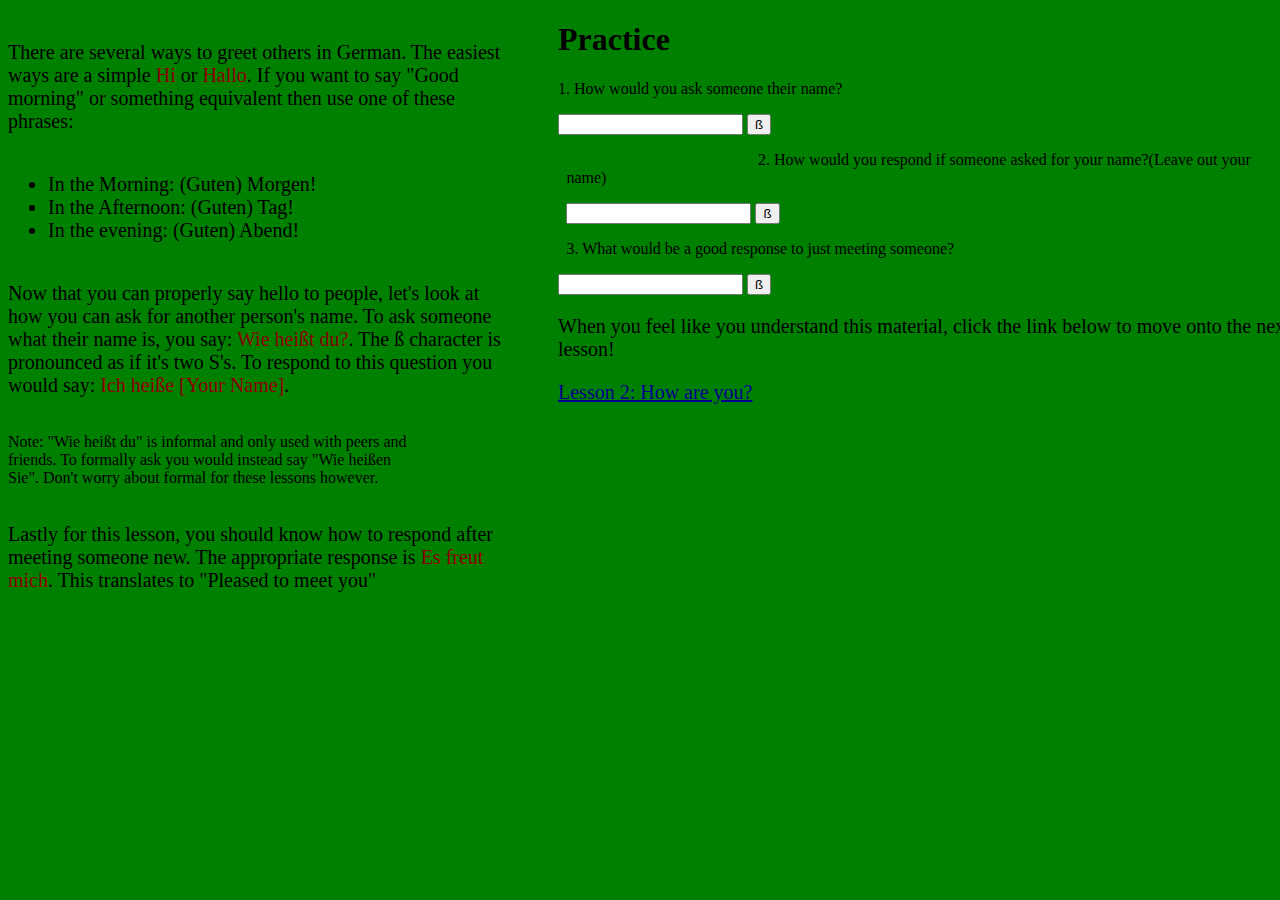
<file: lesson1.html>
<!DOCTYPE html>
<html class="pageDesign">
<!-- Cody Borrero -->
  <head>
    <title>LGE: Greetings</title>
    <meta charset="UTF-8">
    <link rel="stylesheet" type="text/css" href="project.css">
    <script type="text/javascript" src="jsproject.js"></script>
  </head>
  
  <body>
    <p class="BasicParEdit">There are several ways to greet others in German. The easiest ways are a simple <span class="HiLite">Hi</span> or <span class="HiLite">Hallo</span>. If you want to say "Good morning" or something equivalent then use one of these phrases:</p>
    <ul id="BasicFontSize">
      <li>In the Morning: (Guten) Morgen!</li>
      <li>In the Afternoon: (Guten) Tag!</li>
      <li>In the evening: (Guten) Abend!</li>
    </ul>
    <p class="BasicParEdit">Now that you can properly say hello to people, let's look at how you can ask for another person's name. To ask someone what their name is, you say: <span class="HiLite">Wie heißt du?</span>. The ß character is pronounced as if it's two S's. To respond to this question you would say: <span class="HiLite">Ich heiße [Your Name]</span>.</p>
    <p class="Note">Note: "Wie heißt du" is informal and only used with peers and friends. To formally ask you would instead say "Wie heißen Sie". Don't worry about formal for these lessons however.</p>
    <p class="BasicParEdit">Lastly for this lesson, you should know how to respond after meeting someone new. The appropriate response is <span class="HiLite">Es freut mich</span>. This translates to "Pleased to meet you"</p>
    <h1 class="Ex">Practice</h1>
    <p class="Ex">1. How would you ask someone their name?</p>
    <input class="Ex" id="Q1" oninput="check1()" type="text">
    <button class="Ex" onclick="ssFunctionQ1()">ß</button>
    <span class="hidden-message" id="Val">Placeholder</span>
    <p class="ExSp1">2. How would you respond if someone asked for your name?(Leave out your name)</p>
    <input class="ExSp1" id="Q2" oninput="check2()" type="text">
     <button class="ExSp1" onclick="ssFunctionQ2()">ß</button>
         <span class="hidden-message" id="Val2">Placeholder</span>
    <p class="ExSp1">3. What would be a good response to just meeting someone?</p>
    <input class="Ex" id="Q3" oninput="check3()" type="text">
    <button class="Ex" onclick="ssFunctionQ3()">ß</button>
    <span class="hidden-message" id="Val3">Placeholder</span>
    <p class="Ex" id="Bump">When you feel like you understand this material, click the link below to move onto the next lesson!</p>
     <a class="Link" id="Ex" href="lesson2.html">Lesson 2: How are you?</a>

    
  </body>
  
  
  
  
  
</html>
</file>
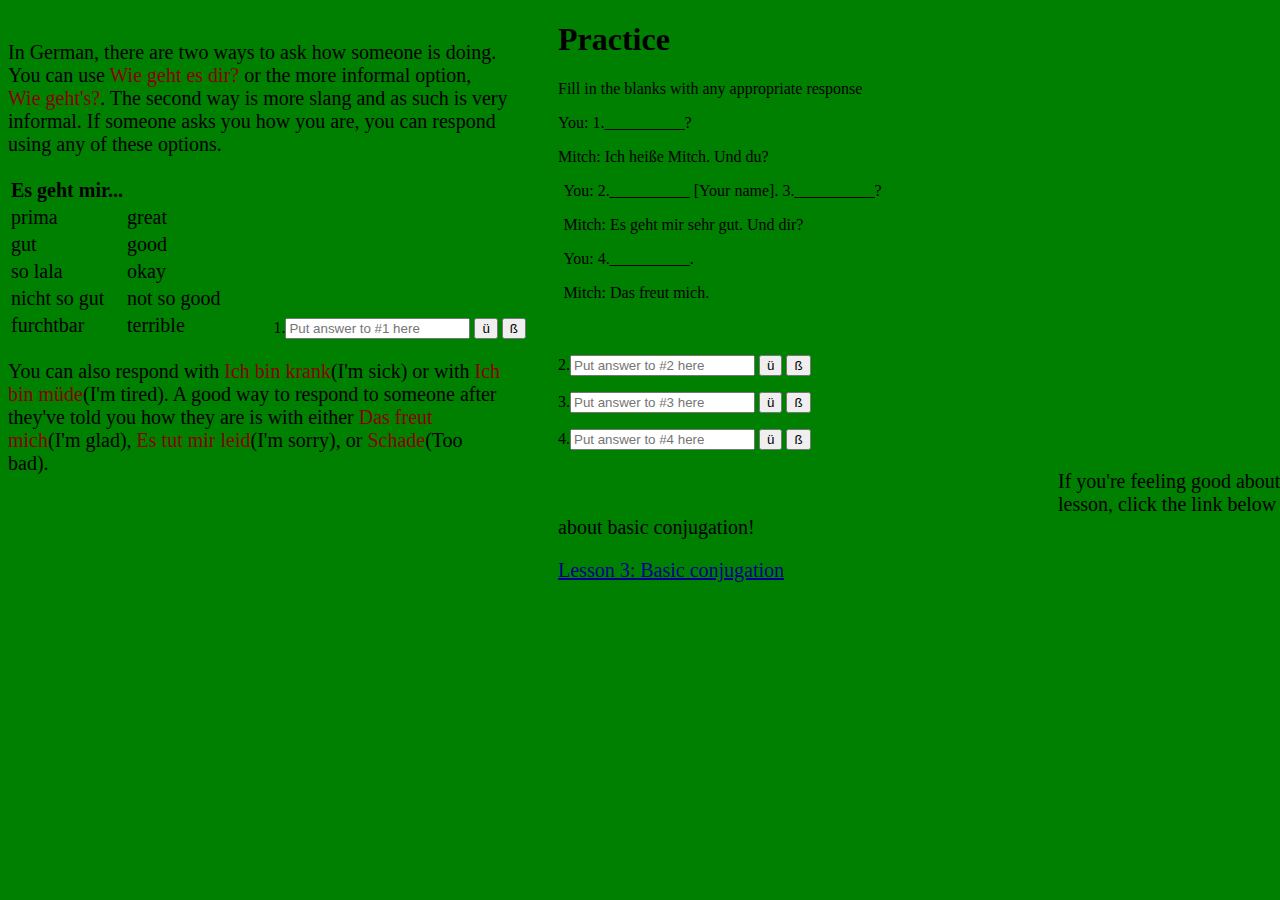
<file: lesson2.html>
<!DOCTYPE html>
<html class="pageDesign">
<!-- Cody Borrero -->
  <head>
    <title>LGE: How are you?</title>
    <meta charset="UTF-8">
    <link rel="stylesheet" type="text/css" href="project.css">
    <script type="text/javascript" src="jsproject.js"></script>
  </head>
  
  <body>
    <p class="BasicParEdit">In German, there are two ways to ask how someone is doing. You can use <span class="HiLite">Wie geht es dir?</span> or the more informal option, <span class="HiLite">Wie geht's?</span>. The second way is more slang and as such is very informal. If someone asks you how you are, you can respond using any of these options.</p>
    <table class="BasicParEdit">
      <tr>
        <th>Es geht mir...</th>
      </tr>
      <tr>
        <td>prima</td>
        <td>great</td>
      </tr>
      <tr>
        <td>gut</td>
        <td>good</td>
      </tr>
      <tr>
        <td>so lala</td>
        <td>okay</td>
      </tr>
      <tr>
        <td>nicht so gut</td>
        <td>not so good</td>
      </tr>
      <tr>
        <td>furchtbar</td>
        <td>terrible</td>
      </tr>
    </table>
    <p class="BasicParEdit">You can also respond with <span class="HiLite">Ich bin krank</span>(I'm sick) or with <span class="HiLite">Ich bin müde</span>(I'm tired). A good way to respond to someone after they've told you how they are is with either <span class="HiLite">Das freut mich</span>(I'm glad), <span class="HiLite">Es tut mir leid</span>(I'm sorry), or <span class="HiLite">Schade</span>(Too bad).</p>
    <h1 class="Ex">Practice</h1>
    <p class="Ex">Fill in the blanks with any appropriate response</p>
    <p class="Ex">You: 1.__________?</p>
    <p class="Ex">Mitch: Ich heiße Mitch. Und du?</p>
    <p class="ExSp2">You: 2.__________ [Your name]. 3.__________?</p>
    <p class="ExSp2">Mitch: Es geht mir sehr gut. Und dir?</p>
    <p class="ExSp2">You: 4.__________.</p>
    <p class="ExSp2">Mitch: Das freut mich.</p>
    <p class="Ex">
    1.<input placeholder="Put answer to #1 here" id="Q1x1" oninput="check1x1()" type="text">
    <button onclick="uFunctionQ1x1()">ü</button>
    <button onclick="ssFunctionQ1x1()">ß</button>
    <span class="hidden-message" id="Val1x1">Placeholder</span>
    </p>
    <p class="Ex">
    2.<input placeholder="Put answer to #2 here" id="Q2x1" oninput="check2x1()" type="text">
    <button onclick="uFunctionQ2x1()">ü</button>
    <button onclick="ssFunctionQ2x1()">ß</button>
    <span class="hidden-message" id="Val2x1">Placeholder</span>
    </p>
    <p class="Ex">
    3.<input placeholder="Put answer to #3 here" id="Q3x1" oninput="check3x1()" type="text">
    <button onclick="uFunctionQ3x1()">ü</button>
    <button onclick="ssFunctionQ3x1()">ß</button>
    <span class="hidden-message" id="Val3x1">Placeholder</span>
    </p>
    <p class="Ex">
    4.<input placeholder="Put answer to #4 here" id="Q4x1" oninput="check4x1()" type="text">
    <button onclick="uFunctionQ4x1()">ü</button>
    <button onclick="ssFunctionQ4x1()">ß</button>
    <span class="hidden-message" id="Val4x1">Placeholder</span>
    </p>
    <p class="ExSp3" id="Bump">If you're feeling good about this lesson, click the link below to learn about basic conjugation!</p>
    <a class="Link" id="ExSp1" href="lesson3.html">Lesson 3: Basic conjugation</a>

  </body>
  
  
  
  
  
</html>
</file>
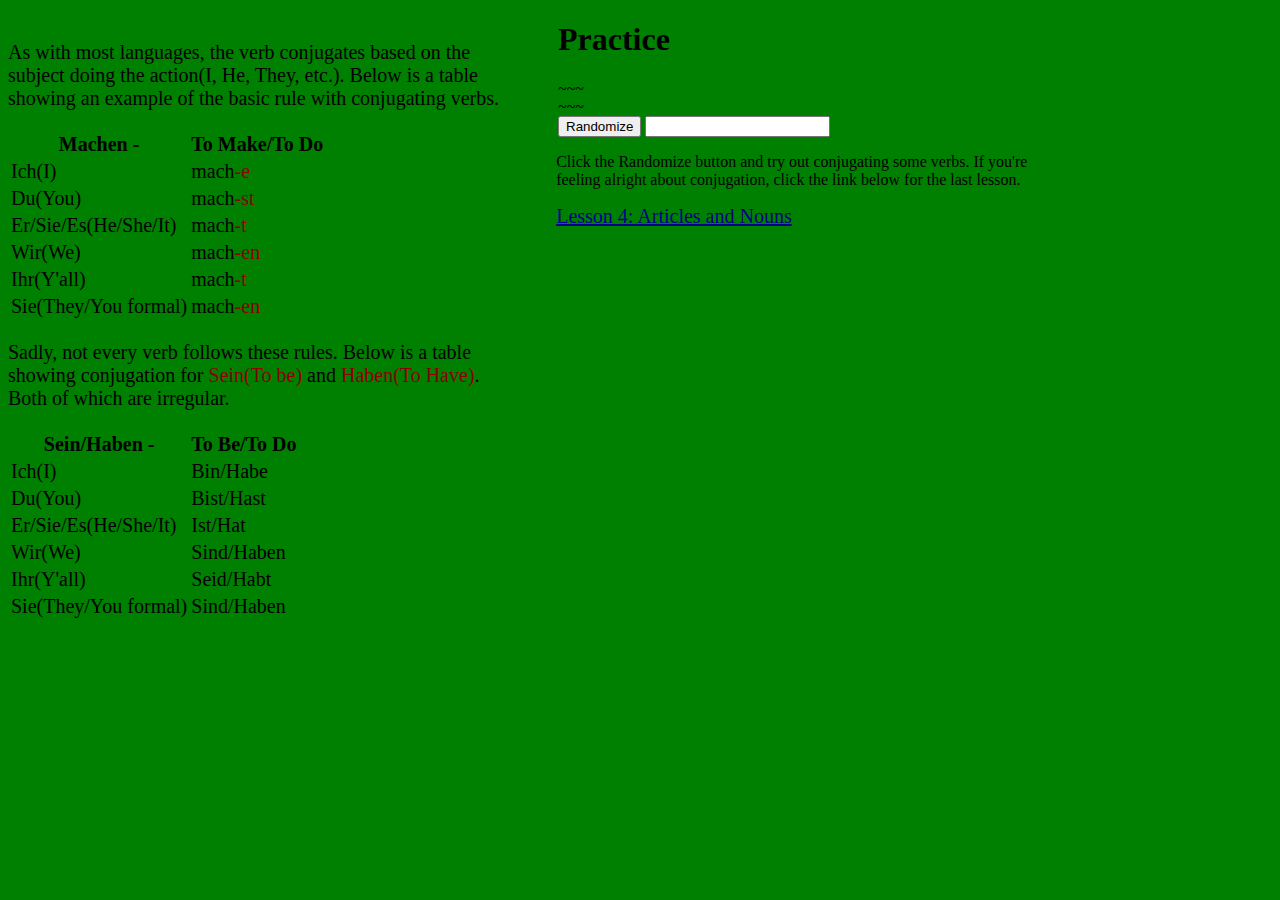
<file: lesson3.html>
<!DOCTYPE html>
<html class="pageDesign">
<!-- Cody Borrero -->
  <head>
    <title>LGE: Basic Conjugation</title>
    <meta charset="UTF-8">
    <link rel="stylesheet" type="text/css" href="project.css">
    <script type="text/javascript" src="jsproject.js"></script>
  </head>
  
  <body>
    <p class="BasicParEdit">As with most languages, the verb conjugates based on the subject doing the action(I, He, They, etc.). Below is a table showing an example of the basic rule with conjugating verbs.</p>
    <table class="BasicParEdit">
      <tr>
        <th>Machen -</th>
        <th>To Make/To Do</th>
      </tr>
      <tr>
        <td>Ich(I)</td>
        <td>mach<span class="HiLite">-e</span></td>
      </tr>
      <tr>
        <td>Du(You)</td>
        <td>mach<span class="HiLite">-st</span></td>
      </tr>
      <tr>
        <td>Er/Sie/Es(He/She/It)</td>
        <td>mach<span class="HiLite">-t</span></td>
      </tr>
      <tr>
        <td>Wir(We)</td>
        <td>mach<span class="HiLite">-en</span></td>
      </tr>
      <tr>
        <td>Ihr(Y'all)</td>
        <td>mach<span class="HiLite">-t</span></td>
      </tr>
      <tr>
        <td>Sie(They/You formal)</td>
        <td>mach<span class="HiLite">-en</span></td>
      </tr>
    </table>
    <p class="BasicParEdit">Sadly, not every verb follows these rules. Below is a table showing conjugation for <span class="HiLite">Sein(To be)</span> and <span class="HiLite">Haben(To Have)</span>. Both of which are irregular.</p>
        <table class="BasicParEdit">
      <tr>
        <th>Sein/Haben -</th>
        <th>To Be/To Do</th>
      </tr>
      <tr>
        <td>Ich(I)</td>
        <td>Bin/Habe</td>
      </tr>
      <tr>
        <td>Du(You)</td>
        <td>Bist/Hast</td>
      </tr>
      <tr>
        <td>Er/Sie/Es(He/She/It)</td>
        <td>Ist/Hat</td>
      </tr>
      <tr>
        <td>Wir(We)</td>
        <td>Sind/Haben</td>
      </tr>
      <tr>
        <td>Ihr(Y'all)</td>
        <td>Seid/Habt</td>
      </tr>
      <tr>
        <td>Sie(They/You formal)</td>
        <td>Sind/Haben</td>
      </tr>
    </table>
    <h1 class="Ex">Practice</h1>
    <span class="Ex" id="ConRandS">~~~</span> <br>
    <span class="Ex" id="ConRandV">~~~</span> <br>
    <button class="Ex" onclick="randItUp()">Randomize</button>
    <input class="Ex" id="Con" oninput="checkCon()" type="text">
    <span class="hidden-message" id="Val1x2">Placeholder</span>
    <p class="ExSp4">Click the Randomize button and try out conjugating some verbs. If you're feeling alright about conjugation, click the link below for the last lesson.</p>
    <a class="Link" id="ExSp4" href="lesson4.html">Lesson 4: Articles and Nouns</a>

    
  </body>
  
  
  
  
  
</html>
</file>
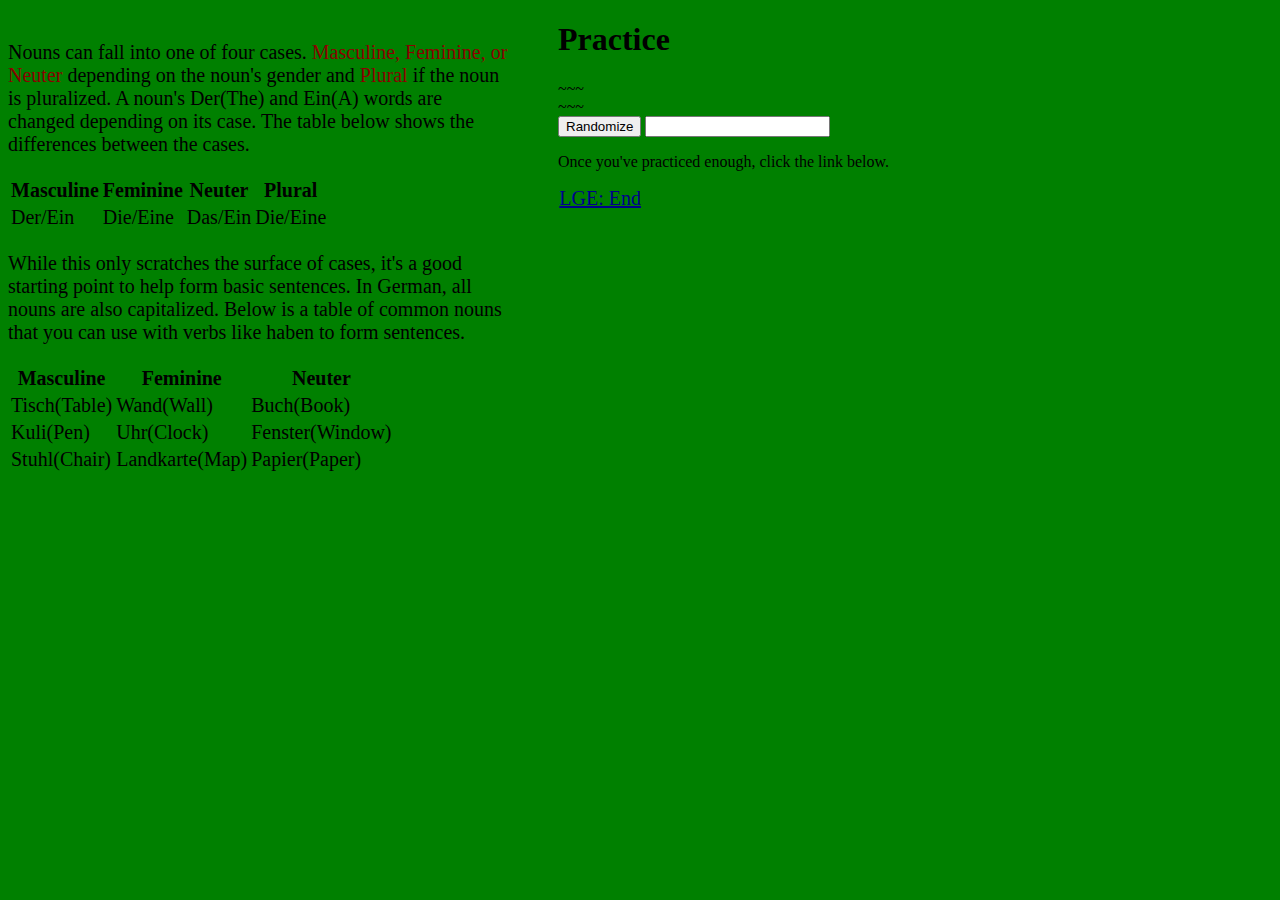
<file: lesson4.html>
<!DOCTYPE html>
<html class="pageDesign">
<!-- Cody Borrero -->
  <head>
    <title>LGE: Articles and Nouns</title>
    <meta charset="UTF-8">
    <link rel="stylesheet" type="text/css" href="project.css">
    <script type="text/javascript" src="jsproject.js"></script>
  </head>
  
  <body>
    <p class="BasicParEdit">Nouns can fall into one of four cases. <span class="HiLite">Masculine, Feminine, or Neuter</span> depending on the noun's gender and <span class="HiLite">Plural</span> if the noun is pluralized. A noun's Der(The) and Ein(A) words are changed depending on its case. The table below shows the differences between the cases.</p>
    <table class="BasicParEdit">
      <tr>
        <th>Masculine</th>
        <th>Feminine</th>
        <th>Neuter</th>
        <th>Plural</th>
      </tr>
      <tr>
        <td>Der/Ein</td>
        <td>Die/Eine</td>
        <td>Das/Ein</td>
        <td>Die/Eine</td>
      </tr>
    </table>
    <p class="BasicParEdit">While this only scratches the surface of cases, it's a good starting point to help form basic sentences. In German, all nouns are also capitalized. Below is a table of common nouns that you can use with verbs like haben to form sentences.</p>
    <table class="BasicParEdit">
      <tr>
        <th>Masculine</th>
        <th>Feminine</th>
        <th>Neuter</th>
      </tr>
      <tr>
        <td>Tisch(Table)</td>
        <td>Wand(Wall)</td>
        <td>Buch(Book)</td>
      </tr>
      <tr>
        <td>Kuli(Pen)</td>
        <td>Uhr(Clock)</td>
        <td>Fenster(Window)</td>
      </tr>
      <tr>
        <td>Stuhl(Chair)</td>
        <td>Landkarte(Map)</td>
        <td>Papier(Paper)</td>
      </tr>
    </table>
    <h1 class="Ex">Practice</h1>
    <span class="Ex" id="ANRandA">~~~</span> <br>
    <span class="Ex" id="ANRandN">~~~</span> <br>
    <button class="Ex" onclick="randItUp2()">Randomize</button>
    <input class="Ex" id="AN" oninput="checkAN()" type="text">
    <span class="hidden-message" id="Val1x3">Placeholder</span>
        <p class="Ex">Once you've practiced enough, click the link below.</p>
    <a class="Link" id="ExSp4" href="review.html">LGE: End</a>
    
    
  </body>
  
  
  
  
  
</html>
</file>
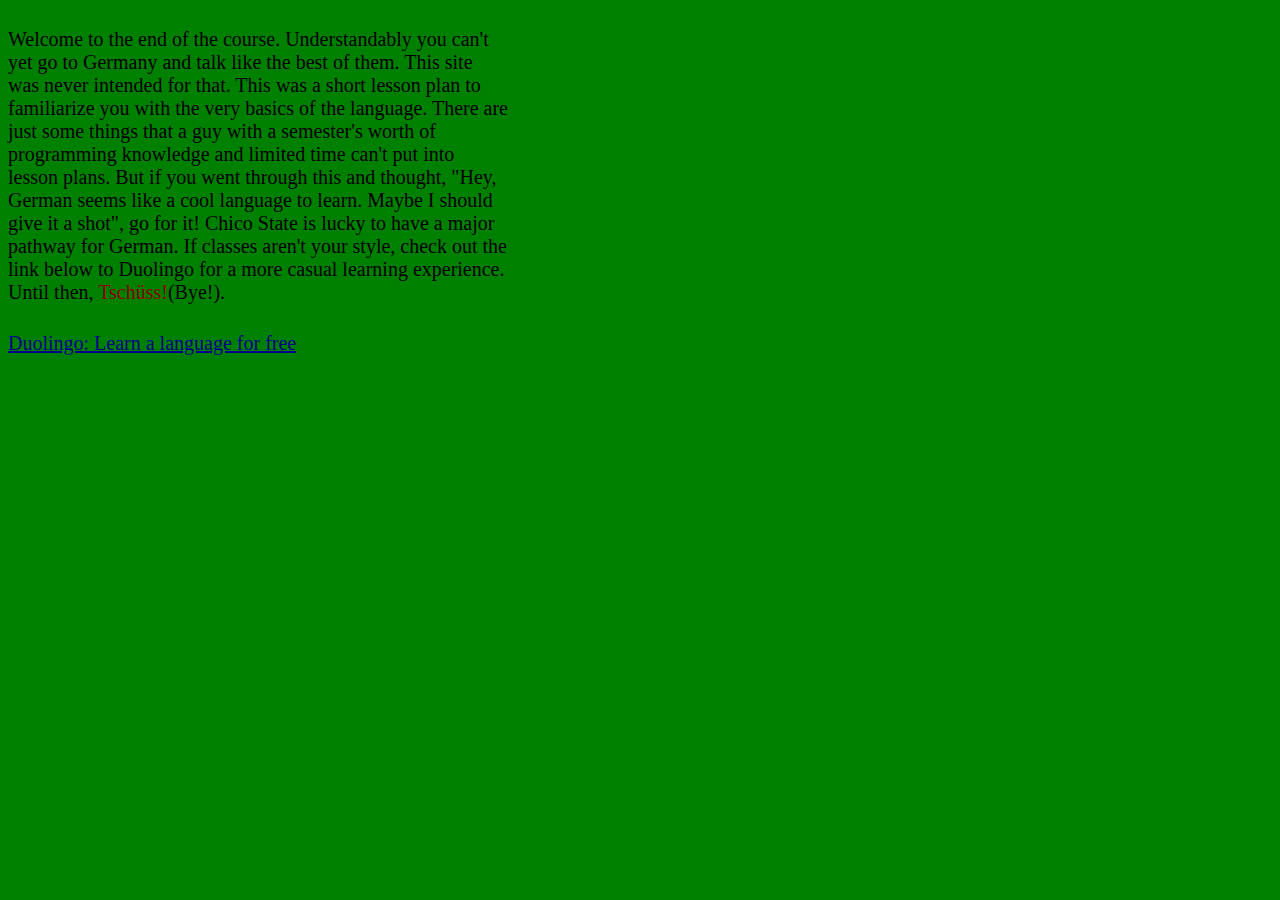
<file: review.html>
<!DOCTYPE html>
<html class="pageDesign">
<!-- Cody Borrero -->
  <head>
    <title>LGE: The End</title>
    <meta charset="UTF-8">
    <link rel="stylesheet" type="text/css" href="project.css">
    <script type="text/javascript" src="jsproject.js"></script>
  </head>
  
  <body>
  <p class="BasicParEdit">Welcome to the end of the course. Understandably you can't yet go to Germany and talk like the best of them. This site was never intended for that. This was a short lesson plan to familiarize you with the very basics of the language. There are just some things that a guy with a semester's worth of programming knowledge and limited time can't put into lesson plans. But if you went through this and thought, "Hey, German seems like a cool language to learn. Maybe I should give it a shot", go for it! Chico State is lucky to have a major pathway for German. If classes aren't your style, check out the link below to Duolingo for a more casual learning experience. Until then, <span class="HiLite">Tschüss!</span>(Bye!).</p> <br><br><br><br><br><br><br><br><br><br><br><br><br><br><br><br><br><br>
  <a class="Link" href="https://www.duolingo.com/">Duolingo: Learn a language for free</a>
    
  </body>
  
  
  
  
  
</html>
</file>
<file: project.css>
span.hidden-message{
  opacity: 0.0;
}
span.shown-message{
  opacity: 1.0;
}

#HD{
  opacity: 0.0;
}

#SM{
  opacity: 1.0;
}

.pageDesign {
  font-family: "Times New Roman", Times, serif;
  background-color: #008000;
  color: #000000;
}

.Ex {
 position: relative;
 left: 50px;
 max-width: 1300px;
}

#Ex {
  position: relative;
  left: 50px;
  max-width: 1300px;
}

#ExSp1 {
  position: relative;
  left: 550px;
  max-width: 800px;
}

.ExSp1 {
  position: relative;
  left: 250px;
  max-width: 1000px;
}

.ExSp2 {
  position: relative;
  left: 340px;
  max-width: 1000px;
}

.ExSp3 {
  position: relative;
  left: 550px;
  max-width: 800px;
}

.ExSp4 {
  position: relative;
  left: 230px;
  max-width: 800px;
}

#ExSp4 {
  position: relative;
  left: 230px;
  max-width: 800px;
}

#Float {
  float: left;
  clear: left;
}

.HiLite {
  color: darkred;
}

.Link {
  color: darkblue;
  font-size: 125%;
}

.BasicParEdit {
  font-size: 125%;
  max-width: 500px;
  float: left;
  clear: left;
}

#BasicFontSize {
  font-size: 125%;
  float: left;
  clear: left;
}

#Bump {
  font-size: 125%;
}

.Note {
  max-width: 400px;
  float: left;
  clear: left;
}

.Image {
  max-height: 400px;
  max-width: 400px;
}

#Img1 {
  position: absolute;
  right: 200px;
  bottom: 100px;
}

#Img2 {
  position: absolute;
  top: 300px;
}


.Credit {
  font-size: 80%;
}

#Credit1 {
  position: absolute;
  left: 900px;
  bottom: 500px;
}

#Credit2 {
  position: absolute;
  left: 100px;
  bottom: 25px;
}

#Val {
  position: relative;
  left: 50px;
}

#Val2 {
  position: relative;
  left: 250px;
}

#Val3 {
  position: relative;
  left: 50px;
}

#Val1x2 {
  position: relative;
  left: 50px;
}

#Val1x3 {
  position: relative;
  left: 50px;
}
</file>
